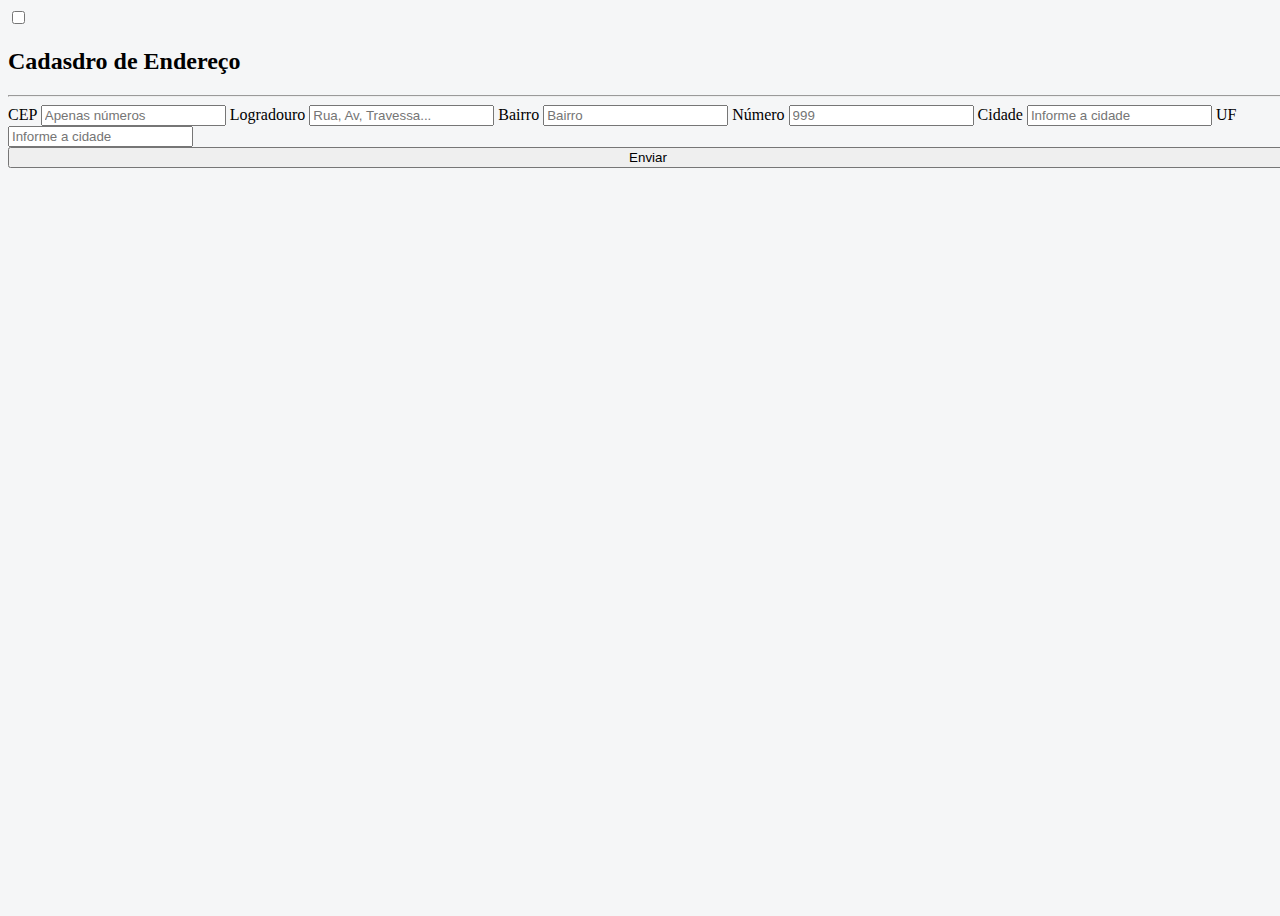
<file: endereco/index.html>
<!DOCTYPE html>
<html lang="pt-br" data-theme="light">
  <input type="checkbox" name="theme"></input>
  <head>
    <meta charset="utf-8" />
    <title>Aula 10 - Form de Endereços</title>
    <link
      href="https://cdn.jsdelivr.net/npm/bootstrap@5.0.2/dist/css/bootstrap.min.css"
      rel="stylesheet"
      integrity="sha384-EVSTQN3/azprG1Anm3QDgpJLIm9Nao0Yz1ztcQTwFspd3yD65VohhpuuCOmLASjC"
      crossorigin="anonymous"
    />
    <link rel="stylesheet" href="css\endereco.css" />
  </head>
  <body class="container >
    <section class="row mt-5">
      <div class="col-md-6 offset-3">
        <div class="card card-body">
          <h2>Cadasdro de Endereço</h2>
          <hr>
          <form class="form"  id="form-endereco">
            <label for="cep">CEP</label>
            <input
              type="number"
              min="0"
              id="cep"
              class="form-control mb-3"
              placeholder="Apenas números"
            />

            <label for="logradouro">Logradouro</label>
            <input
              type="text"
              min="0"
              id="logradouro"
              class="form-control mb-3"
              placeholder="Rua, Av, Travessa..."
            />

            <label for="bairro">Bairro</label>
            <input
              type="text"
              min="0"
              id="bairro"
              class="form-control mb-3"
              placeholder="Bairro"
            />

            <label for="numero">Número</label>
            <input
              type="text"
              min="0"
              id="numero"
              class="form-control mb-3"
              placeholder="999"
            />

            <label for="cidade">Cidade</label>
            <input
              type="text"
              id="cidade"
              class="form-control mb-3"
              placeholder="Informe a cidade"
            />

            <label for="uf">UF</label>
            <input
              type="text"
              id="uf"
              class="form-control mb-3"
              placeholder="Informe a cidade"
            />

            <button style="width: 100%" class="btn btn-primary">Enviar</button>
          </form>
        </div>
      </div>
    </section>

    <script src="js/eventos.js"></script>
  </body>
</html>
</file>
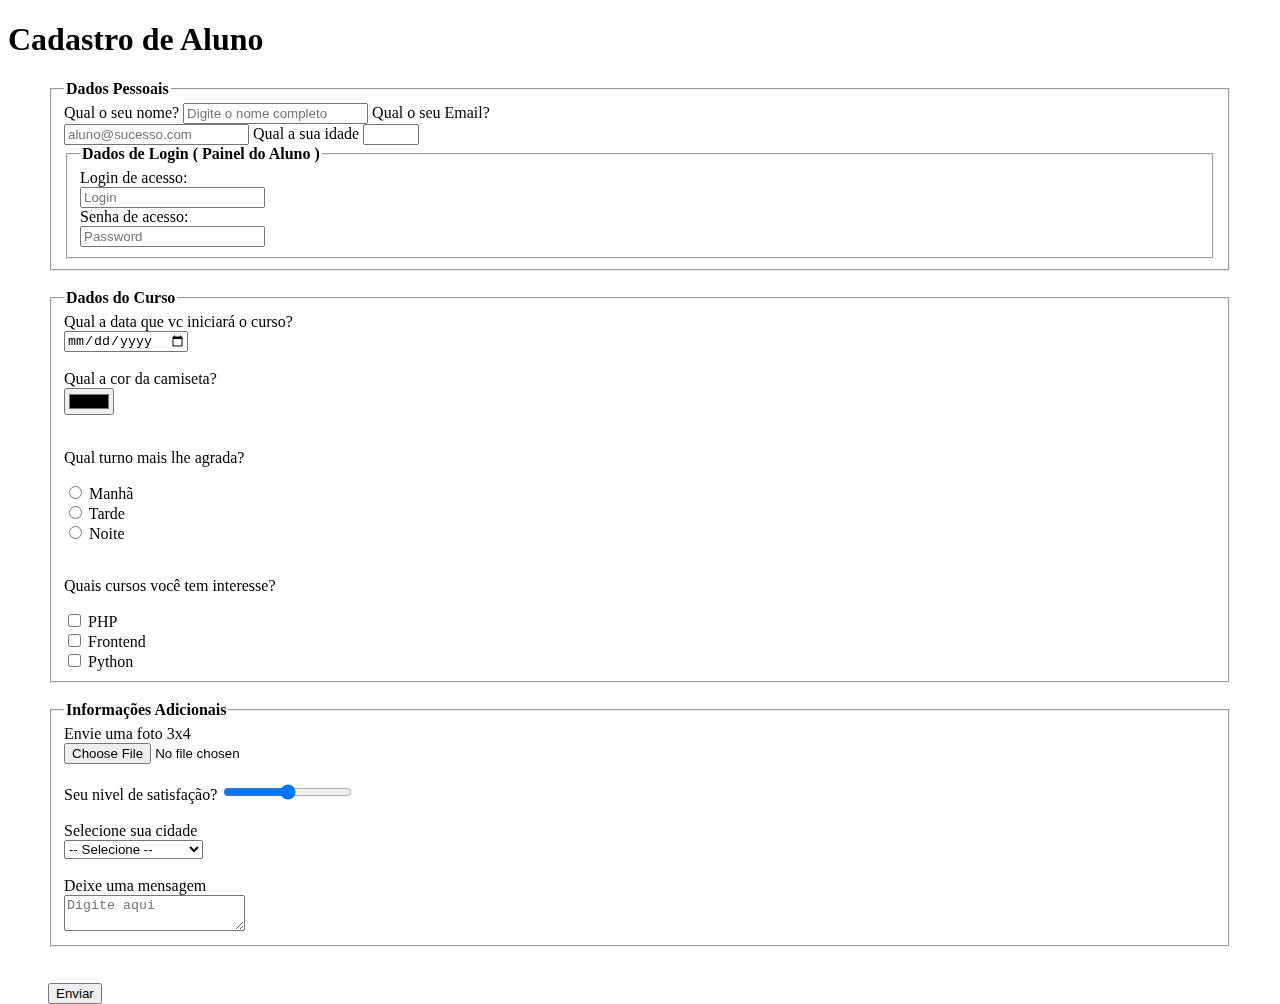
<file: formulario.html>
<!DOCTYPE html>
<html lang="pt-br">
<head>
  <meta charset="UTF-8">
  <meta http-equiv="X-UA-Compatible" content="IE=edge">
  <meta name="viewport" content="width=device-width, initial-scale=1.0">
  <title>Form-Cadastro de Aluno</title>

  <link href="https://cdn.jsdelivr.net/npm/bootstrap@5.0.2/dist/css/bootstrap.min.css" rel="stylesheet" integrity="sha384-EVSTQN3/azprG1Anm3QDgpJLIm9Nao0Yz1ztcQTwFspd3yD65VohhpuuCOmLASjC" crossorigin="anonymous">

<link rel="stylesheet" href="css\pagamento.css">
</head>
<body>

<div class="container col-md-6 cards mt-8">
<h1 class="h1 text-center">Cadastro de Aluno</h1>

<form class="card" action="">

  <fieldset >
    <legend><strong>Dados Pessoais</strong></legend>

    <label for="nome">Qual o seu nome?</label>    
    <input class="form-control" id="nome" placeholder="Digite o nome completo" type="text" required> 
    <label for="email">Qual o seu Email?</label><br>
    <input class="form-control" type="email" id="email" placeholder="aluno@sucesso.com" required> 
    <label for="idade">Qual a sua idade </label>
    <input class="form-control" type="number" id="idade" min="14" max="90" required>	
	<fieldset>
		<legend><strong>Dados de Login ( Painel do Aluno )</strong></legend>
		<label for="login">Login de acesso:</label><br>
		<input class="form-control" type="text" id="login" placeholder="Login"><br>
		
		<label for="senha">Senha de acesso:</label><br>
		<input class="form-control" type="password" placeholder="Password" id="senha" minlength="8">		
	</fieldset>
  </fieldset>

  <br>
  <fieldset>
    <legend><strong>Dados do Curso</strong></legend>

    <label for="data">Qual a data que vc iniciará o curso?</label><br>
    <input class="form-control" type="date" id="data">
    <br><br>

    <label for="cor">Qual a cor da camiseta?</label><br>
    <input class="form-control" type="color" id="cor">
    <br><br>

    <p>Qual turno mais lhe agrada?</p>

    <input name="turno" type="radio" id="manha" value="Manhã">
    <label for="manha">Manhã</label><br>

    <input name="turno" type="radio" id="tarde" value="Tarde">
    <label for="tarde">Tarde</label><br>

    <input name="turno" type="radio" id="noite" value="Noite">
    <label for="noite">Noite</label>


    <br><br>
    <p>Quais cursos você tem interesse?</p>
    <input type="checkbox" value="PHP-2021" id="php" name="cursos[]">
    <label for="php">PHP</label><br>

    <input type="checkbox" value="FRONT-2021" id="front" name="cursos[]">
    <label for="front">Frontend</label><br>

    <input type="checkbox" value="PYTHON-2021" id="python" name="cursos[]">
    <label for="python">Python</label><br>
  </fieldset>

  <br>

  <fieldset>
    <legend><strong>Informações Adicionais</strong></legend>

    <label for="foto">Envie uma foto 3x4</label><br>
    <input class="form-control" type="file" id="foto">

    <br><br>

    <label for="pesquisa">Seu nivel de satisfação?</label>
    
    <input class="form-control" type="range">
    

    <input class="form-control" type="hidden" name="token" value="1q2w3e4r">

    <br><br>
    <label for="cidade">Selecione sua cidade</label><br>
    <select id="cidade">
      <option selected disabled> -- Selecione -- </option>
      <optgroup label="Ceará">
        <option>Fortaleza</option>
        <option>Caucaia</option>
        <option>Maranguape</option>
        <option>Palhano</option>
        <option>Tauá</option>
      </optgroup>
      <optgroup label="Paraiba">
        <option>João Pessoa</option>
        <option>Campina Grande</option>
      </optgroup>
    </select>

    <br><br>

    <label for="msg">Deixe uma mensagem</label><br>
    <textarea id="msg" placeholder="Digite aqui"></textarea>
  </fieldset>


  <br><br>
  <button class="btn btn-success">Enviar</button>
</form>
</div>
</body>
</html>
</file>
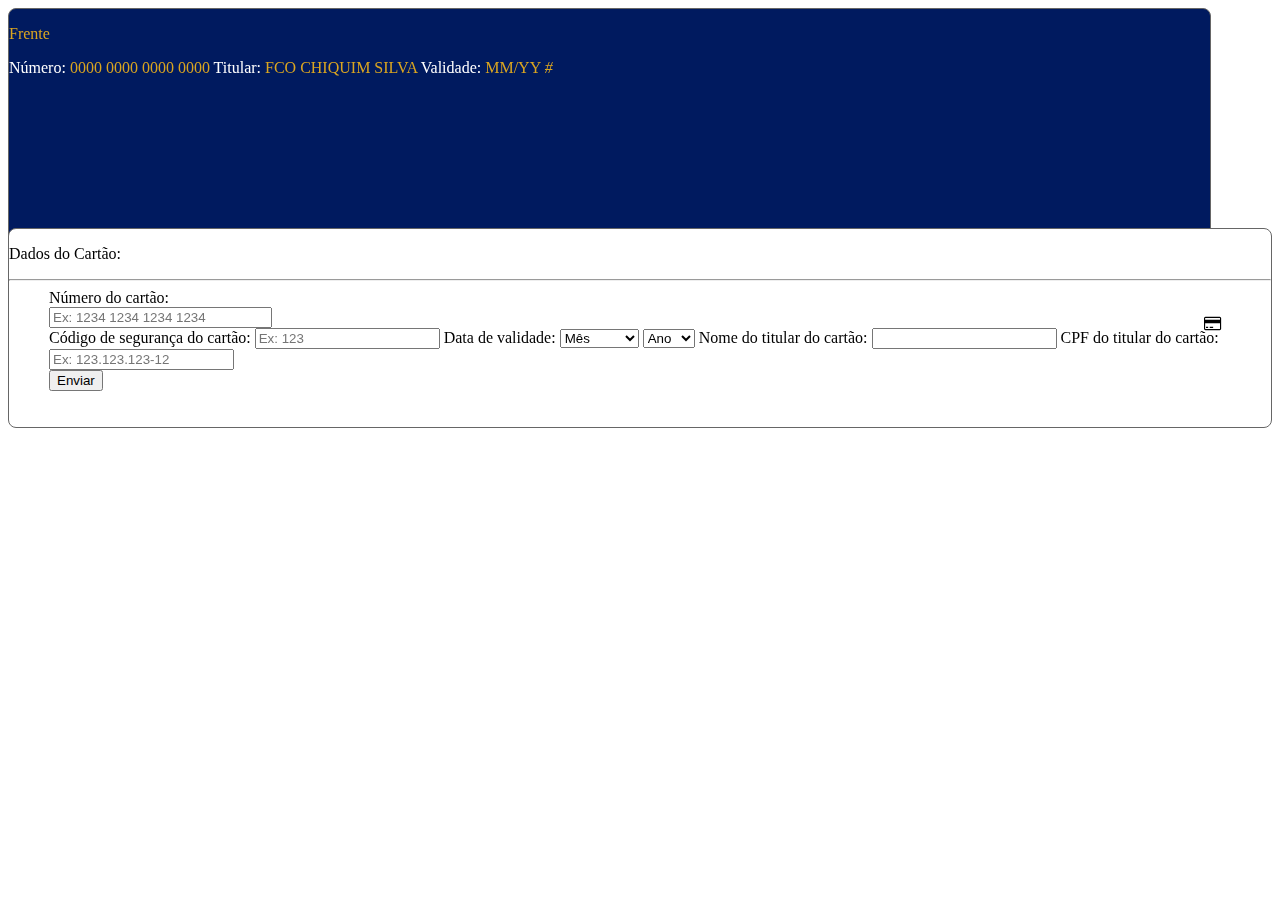
<file: pagamento.html>
<!DOCTYPE html>
<html lang="pt-br">

<head>
  <meta charset="UTF-8">
  <meta http-equiv="X-UA-Compatible" content="IE=edge">
  <meta name="viewport" content="width=device-width, initial-scale=1.0">
  <title>Document</title>

  <link href="https://cdn.jsdelivr.net/npm/bootstrap@5.0.2/dist/css/bootstrap.min.css" rel="stylesheet"
    integrity="sha384-EVSTQN3/azprG1Anm3QDgpJLIm9Nao0Yz1ztcQTwFspd3yD65VohhpuuCOmLASjC" crossorigin="anonymous">

  <!-- Biblioteca de ícones-->
  <link rel="stylesheet" href="https://cdnjs.cloudflare.com/ajax/libs/font-awesome/4.7.0/css/font-awesome.min.css">

  <link rel="stylesheet" href="css\pagamento.css">
</head>

<body>
  <section class="row container  mt-4">
    <div class="col-md-6 cards" id="lado-esquerdo">
      <!--FRENTE-->
      <article stylet="min-height: 200px;" id="card_frente" class="card card-body">
        <p class='text-end text-white'>Frente</p>
        <label fo="card_number">Número:</label>
        <span id="card_number" class="h4">0000 0000 0000 0000</span>

        <label>Titular:</label>
        <span id="card_name" class="h4">FCO CHIQUIM SILVA</span>

        <label>Validade:</label>
        <span id="card_date" class="h4">
          MM/YY
          <i class=" ">#</i>
        </span>



      </article>
      <!--VERSO-->
      <article stylet="min-height: 200px;" id="card_verso" class="card card-body">
        <p class='text-end text-white'>Verso</p>
        <label>Código de Segurança:</label>
        <span id="card_cvv" class="h4">000</span>
        <hr class="barra">

      </article>
    </div>
    <!--FORMULÁRIO-->
    <div class="col-md-6 cards mt-8">
      <div class="formulario">
        <p class="h1 text-center text-secondary">Dados do Cartão:</p>
        <hr>
        <form class="form-label" action="">
          <div class="col-auto">
            <label for="numero">Número do cartão:</label>

            <div class="position-relative card_number">

              <input class="form-control" type="text" id="numero" pattern="[0-9]{4} [0-9]{4} [0-9]{4} [0-9]{4}"
                placeholder="Ex: 1234 1234 1234 1234" required />

              <span id="cardBrand" class="fa fa-credit-card"></span>

            </div>

            <label for="codigo">Código de segurança do cartão:</label>
            <input class="form-control" type="text" id="codigo" pattern="[0-9]{3}" placeholder="Ex: 123" required>
            <label for="mes">Data de validade:</label>
            <select class="form-select" aria-label="Default select example" id="mes" data-action="date">
              <option selected disabled>Mês</option>
              <option value="01">Janeiro</option>
              <option value="02">Fevereiro</option>
              <option value="03">Março</option>
            </select>
            <select class="form-select" aria-label="Default select example" id="ano" data-action="date">
              <option selected disabled>Ano</option>
              <option>2021</option>
              <option>2022</option>
              <option>2023</option>
            </select>

            <label for="nome">Nome do titular do cartão:</label>
            <input class="form-control" type="text" id="nome" required>
            <label for="cpf">CPF do titular do cartão:</label><br>
            <input class="form-control" type="text" id="cpf" pattern="[0-9]{3}.[0-9]{3}.[0-9]{3}-[0-9]{2}"
              placeholder="Ex: 123.123.123-12" required>
            <br>
            <button class="btn btn-success">Enviar</button>
            <br>
            <br>
            <br>
          </div>
        </form>
      </div>
    </div>
  </section>
  <script src="js/credit-card.js"></script>
  <script src="js/eventos.js"></script>

</body>

</html>
</file>
